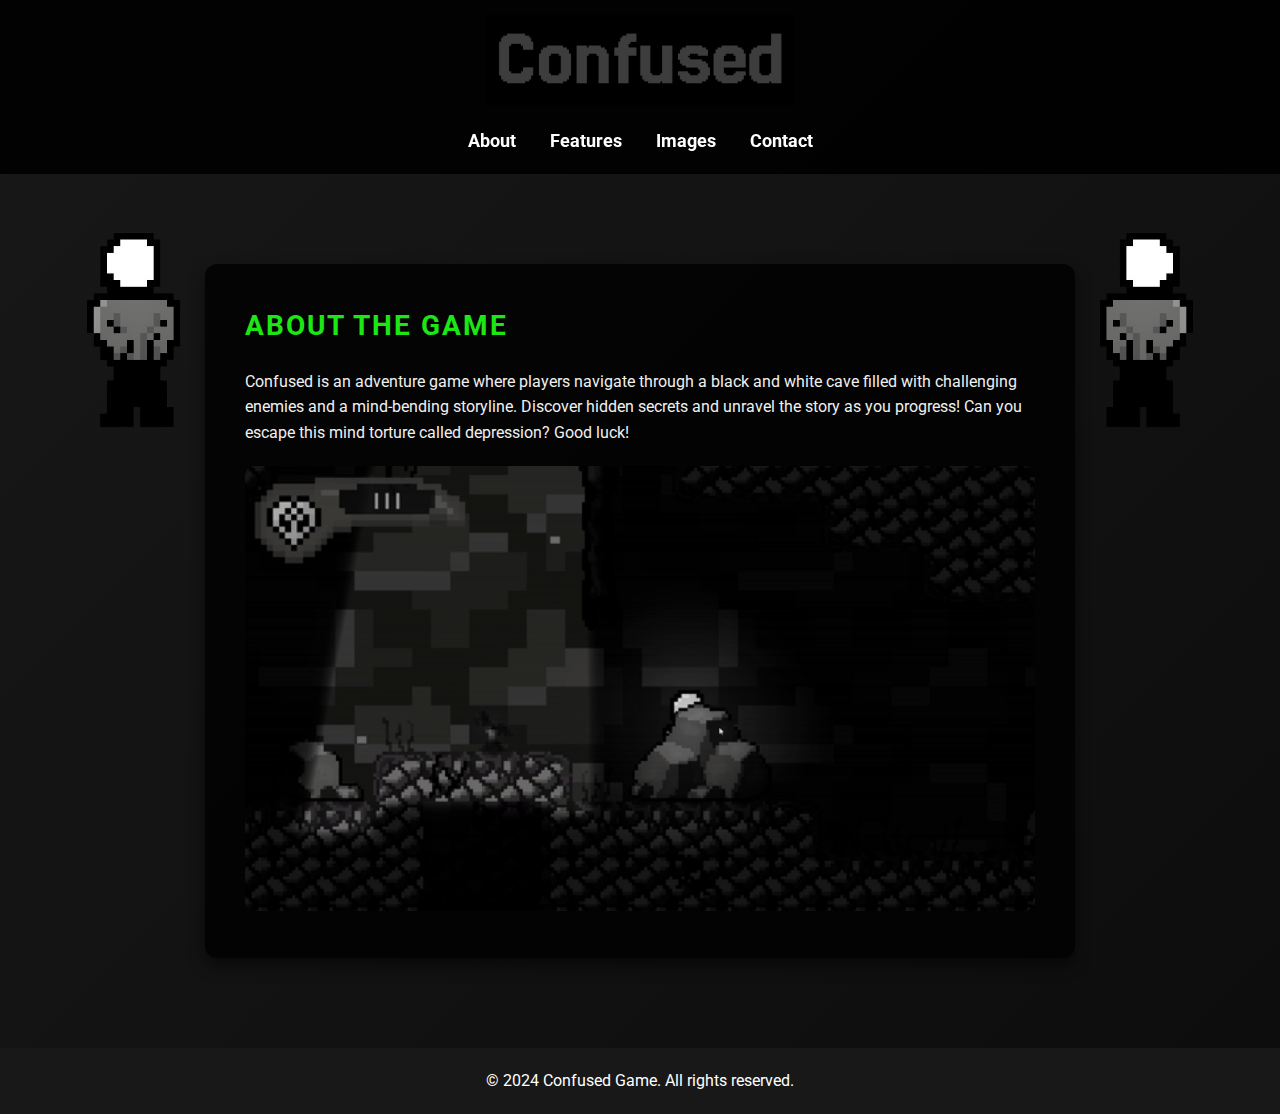
<file: index.html>
<!DOCTYPE html>
<html lang="en">
<head>
    <meta charset="UTF-8">
    <meta name="viewport" content="width=device-width, initial-scale=1.0">
    <title>Confused - Game</title>
    <link rel="icon" type="image/x-icon" href="Pictures/favicon.png">
    <link rel="stylesheet" href="styles.css">
    <link href="https://fonts.googleapis.com/css2?family=Roboto:wght@400;700&display=swap" rel="stylesheet">
</head>
<body>
    <header>
        <img src="Pictures/title.png" alt="Confused" class="title-logo">
        <nav>
            <ul>
                <li><a href="index.html">About</a></li>
                <li><a href="features.html">Features</a></li>
                <li><a href="images.html">Images</a></li>
                <li><a href="contact.html">Contact</a></li>
            </ul>
        </nav>
    </header>

    <div class="container">
        <!-- Coluna Esquerda -->
        <aside class="side-images">
            <img src="Pictures/side-image1.png" alt="Lateral Image 1">
        </aside>

        <!-- Conteúdo Central -->
        <main>
            <section id="about" class="fade-in">
                <h2>About the Game</h2>
                <p>Confused is an adventure game where players navigate through a black and white cave filled with challenging enemies and a mind-bending storyline. Discover hidden secrets and unravel the story as you progress! Can you escape this mind torture called depression? Good luck!</p>
                <img src="Pictures/about.gif" alt="Game Preview" class="section-gif">
            </section>
        </main>

        <!-- Coluna Direita -->
        <aside class="side-images">
            <img src="Pictures/side-image2.png" alt="Lateral Image 2">
        </aside>
    </div>

    <footer>
        <p>&copy; 2024 Confused Game. All rights reserved.</p>
    </footer>
</body>
</html>
</file>
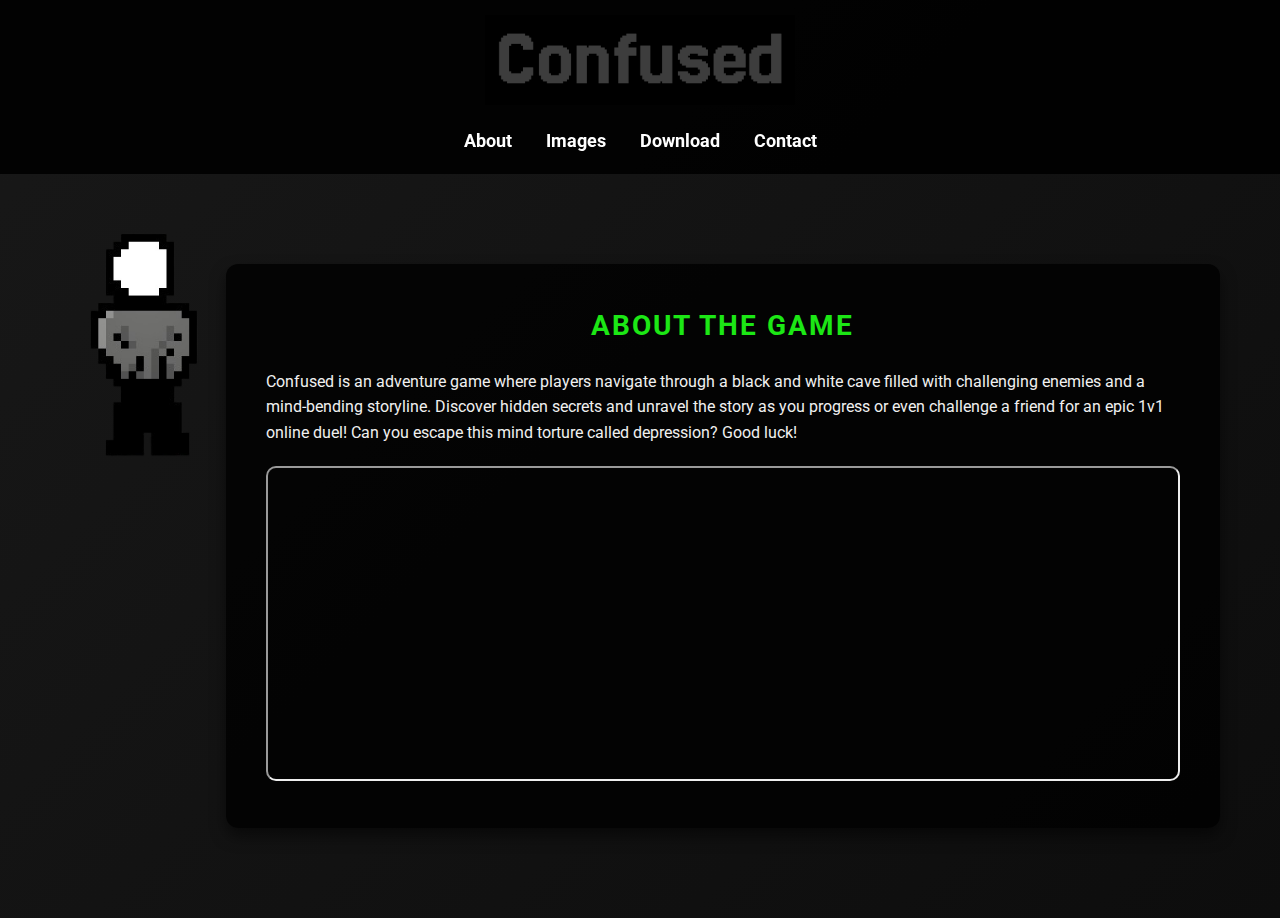
<file: about.html>
<!DOCTYPE html>
<html lang="en">
<head>
    <meta charset="UTF-8">
    <meta name="viewport" content="width=device-width, initial-scale=1.0">
    <title>Confused - Game</title>
    <link rel="icon" type="image/x-icon" href="Pictures/favicon.png">
    <link rel="stylesheet" href="styles.css">
    <link href="https://fonts.googleapis.com/css2?family=Roboto:wght@400;700&display=swap" rel="stylesheet">
</head>
<body>
    <header>
        <div class="header-content">
            <img src="Pictures/title.png" alt="Confused" class="title-logo">
            <nav>
                <ul>
                    <li><a href="about">About</a></li>
                    <li><a href="images">Images</a></li>
                    <li><a href="download">Download</a></li>
                    <li><a href="contact">Contact</a></li>
                </ul>
            </nav>
        </div>
    </header>

    <div class="container">
        <!-- Coluna Esquerda -->
        <aside class="side-images">
            <img src="Pictures/side-image1.png" alt="Lateral Image 1">
        </aside>

        <!-- Conteúdo Central -->
        <main>
            <section id="about" class="fade-in">
                <center><h2>About the Game</h2></center>
                <p>Confused is an adventure game where players navigate through a black and white cave filled with challenging enemies and a mind-bending storyline. Discover hidden secrets and unravel the story as you progress or even challenge a friend for an epic 1v1 online duel! Can you escape this mind torture called depression? Good luck!</p>
                <iframe width="420" height="315" src="https://www.youtube.com/watch?v=a29AnBlo4ro" class="section-gif">
            </section>
        </main>

        <!-- Coluna Direita -->
        <aside class="side-images">
            <img src="Pictures/side-image2.png" alt="Lateral Image 2">
        </aside>
    </div>

    <footer>
        <p>&copy; 2024 Confused Game. All rights reserved.</p>
    </footer>
</body>
</html>
</file>
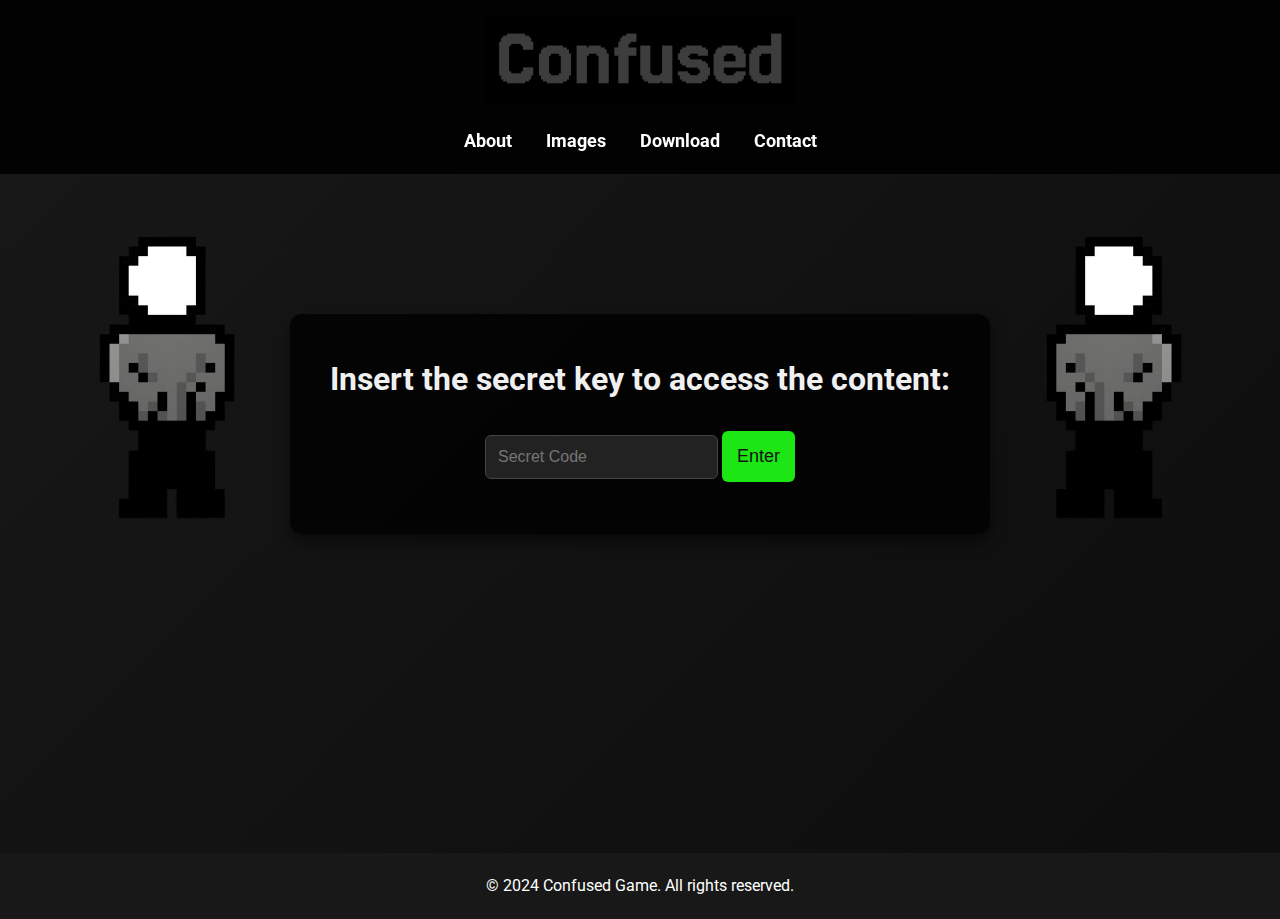
<file: download.html>
<!DOCTYPE html>
<html lang="en">
<head>
    <meta charset="UTF-8">
    <meta name="viewport" content="width=device-width, initial-scale=1.0">
    <title>Confused - Game</title>
    <link rel="icon" type="image/x-icon" href="Pictures/favicon.png">
    <link rel="stylesheet" href="styles.css">
    <link href="https://fonts.googleapis.com/css2?family=Roboto:wght@400;700&display=swap" rel="stylesheet">
    <script type="text/javascript" src="script.js"></script>
</head>
<body>
    <header>
        <div class="header-content">
            <img src="Pictures/title.png" alt="Confused" class="title-logo">
            <nav>
                <ul>
                    <li><a href="about">About</a></li>
                    <li><a href="images">Images</a></li>
                    <li><a href="download">Download</a></li>
                    <li><a href="contact">Contact</a></li>
                </ul>
            </nav>
        </div>
    </header>

    <div class="container">
        <!-- Coluna Esquerda -->
        <aside class="side-images">
            <img src="Pictures/side-image1.png" alt="Lateral Image 1">
        </aside>

        <!-- Conteúdo Central -->
        <div class="container">
            <main>
		<section class="fade-in">
	                <center>
	                    <h1>Insert the secret key to access the content:</h1>
			    <br>
	                    <form1>
	                        <input type="password" id="secretCode" placeholder="Secret Code">
	                        <button type="submit" onclick="checkCode()">Enter</button>
	                    </form1>
	                </center>
		</section>
            </main>
        </div>

        <!-- Coluna Direita -->
        <aside class="side-images">
            <img src="Pictures/side-image2.png" alt="Lateral Image 2">
        </aside>
    </div>
	<br>
	<br>
	<br>
	<br>
	<br>
	<br>
	<br>
    <footer>
        <p>&copy; 2024 Confused Game. All rights reserved.</p>
    </footer>
</body>
</html>
</file>
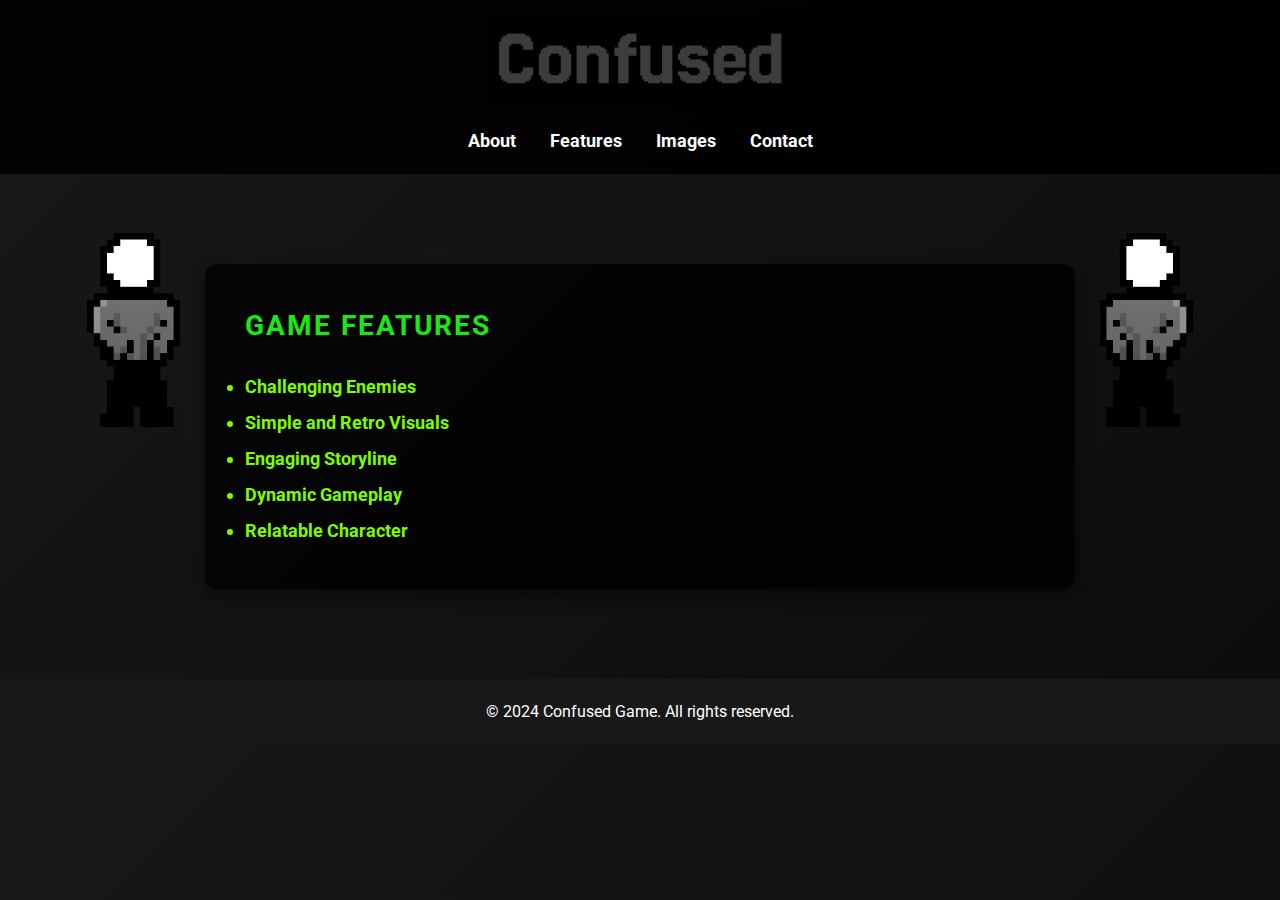
<file: features.html>
<!DOCTYPE html>
<html lang="en">
<head>
    <meta charset="UTF-8">
    <meta name="viewport" content="width=device-width, initial-scale=1.0">
    <title>Confused - Game</title>
    <link rel="icon" type="image/x-icon" href="Pictures/favicon.png">
    <link rel="stylesheet" href="styles.css">
    <link href="https://fonts.googleapis.com/css2?family=Roboto:wght@400;700&display=swap" rel="stylesheet">
</head>
<body>
    <header>
        <img src="Pictures/title.png" alt="Confused" class="title-logo">
        <nav>
            <ul>
                <li><a href="index.html">About</a></li>
                <li><a href="features.html">Features</a></li>
                <li><a href="images.html">Images</a></li>
                <li><a href="contact.html">Contact</a></li>
            </ul>
        </nav>
    </header>

    <div class="container">
        <!-- Coluna Esquerda -->
        <aside class="side-images">
            <img src="Pictures/side-image1.png" alt="Lateral Image 1">
        </aside>

        <!-- Conteúdo Central -->
        <main>
            <section id="features" class="fade-in">
                <h2>Game Features</h2>
                <ul>
                    <li><strong>Challenging Enemies</strong></li>
                    <li><strong>Simple and Retro Visuals</strong></li>
                    <li><strong>Engaging Storyline</strong></li>
                    <li><strong>Dynamic Gameplay</strong></li>
                    <li><strong>Relatable Character</strong></li>
                </ul>
            </section>
        </main>

        <!-- Coluna Direita -->
        <aside class="side-images">
            <img src="Pictures/side-image2.png" alt="Lateral Image 2">
        </aside>
    </div>

    <footer>
        <p>&copy; 2024 Confused Game. All rights reserved.</p>
    </footer>
</body>
</html>
</file>
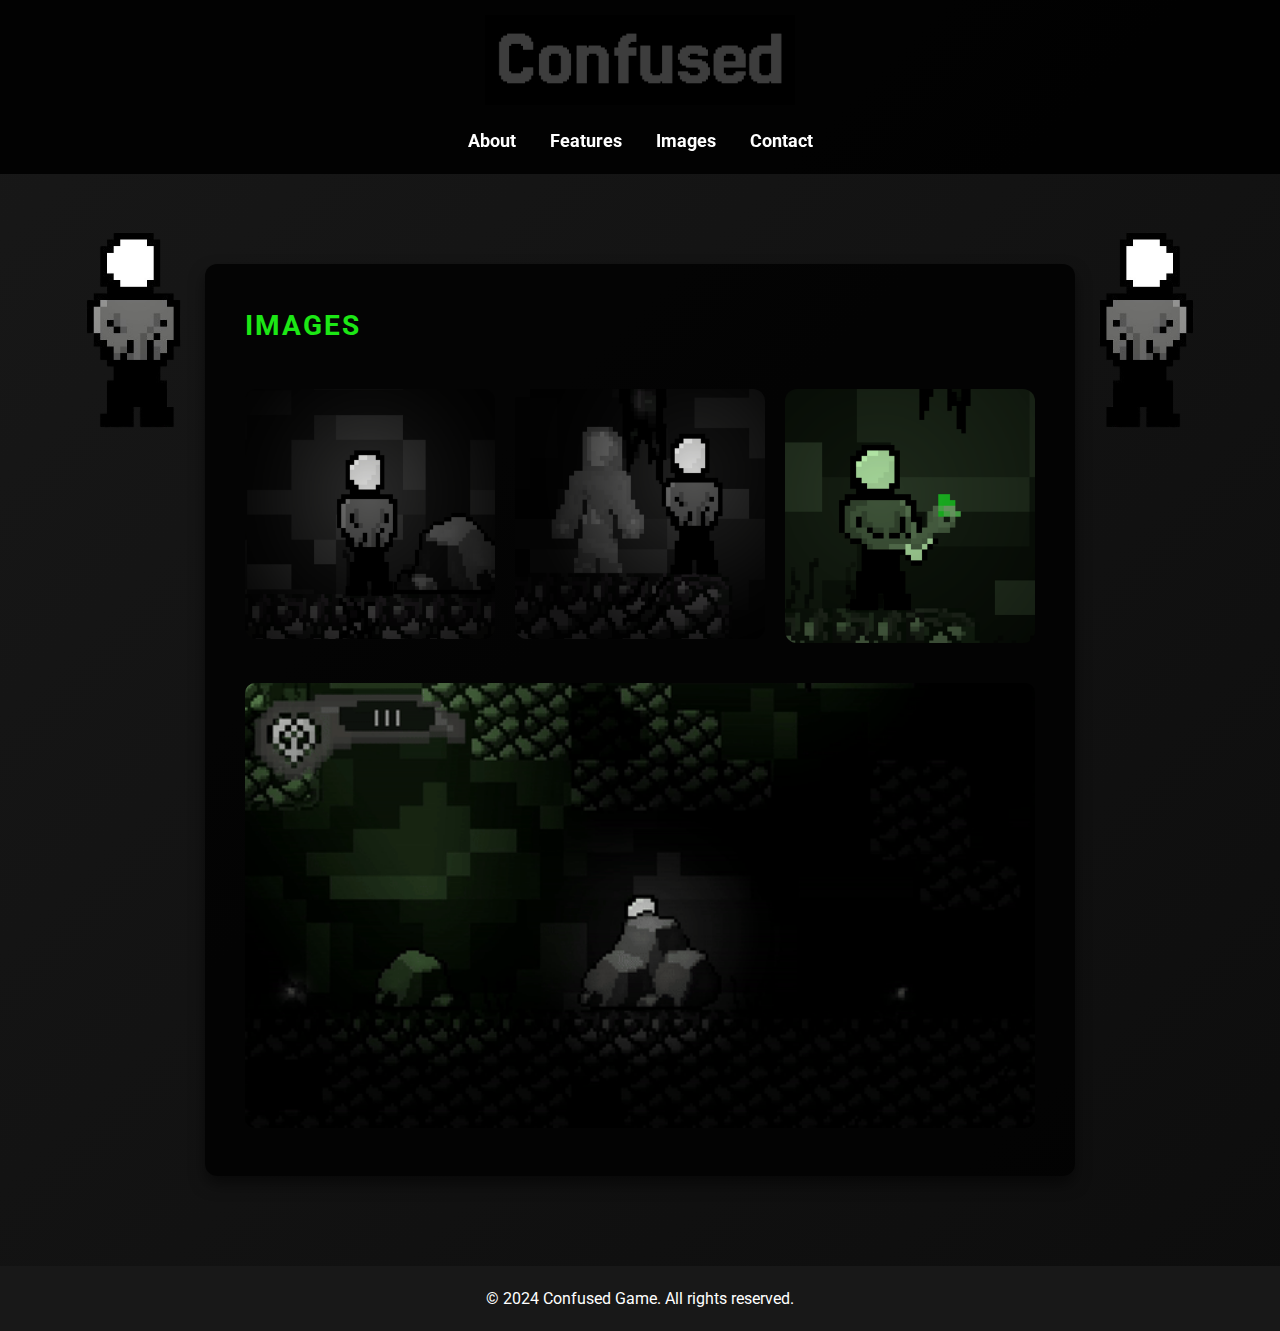
<file: images.html>
<!DOCTYPE html>
<html lang="en">
<head>
    <meta charset="UTF-8">
    <meta name="viewport" content="width=device-width, initial-scale=1.0">
    <title>Confused - Game</title>
    <link rel="icon" type="image/x-icon" href="Pictures/favicon.png">
    <link rel="stylesheet" href="styles.css">
    <link href="https://fonts.googleapis.com/css2?family=Roboto:wght@400;700&display=swap" rel="stylesheet">
</head>
<body>
    <header>
        <img src="Pictures/title.png" alt="Confused" class="title-logo">
        <nav>
            <ul>
                <li><a href="index.html">About</a></li>
                <li><a href="features.html">Features</a></li>
                <li><a href="images.html">Images</a></li>
                <li><a href="contact.html">Contact</a></li>
            </ul>
        </nav>
    </header>

    <div class="container">
        <!-- Coluna Esquerda -->
        <aside class="side-images">
            <img src="Pictures/side-image1.png" alt="Lateral Image 1">
        </aside>

        <!-- Conteúdo Central -->
        <main>
            <section id="images" class="fade-in">
                <h2>Images</h2>
                <div class="image-gallery">
                    <img src="Pictures/image1.png" alt="Screenshot 1">
                    <img src="Pictures/image2.png" alt="Screenshot 2">
                    <img src="Pictures/image3.png" alt="Screenshot 3">
                </div>
                <img src="Pictures/image4.gif" alt="Gameplay Gif" class="section-gif">
            </section>
        </main>

        <!-- Coluna Direita -->
        <aside class="side-images">
            <img src="Pictures/side-image2.png" alt="Lateral Image 2">
        </aside>
    </div>

    <footer>
        <p>&copy; 2024 Confused Game. All rights reserved.</p>
    </footer>
</body>
</html>
</file>
<file: styles.css>
* {
    box-sizing: border-box;
    margin: 0;
    padding: 0;
}

body {
    font-family: 'Roboto', sans-serif;
    line-height: 1.6;
    background: linear-gradient(135deg, #181818, #0d0d0d); /* Fundo com gradiente escuro */
    color: #f0f0f0;
    overflow-x: hidden;
    scroll-behavior: smooth;
}

header {
    background: rgba(0, 0, 0, 0.9); /* Header com opacidade */
    color: #fff;
    padding: 15px 0;
    text-align: center;
    position: sticky;
    top: 0;
    z-index: 1000;
}

.title-logo {
    width: 310px;
    animation: pulse 3s infinite; /* Animação de pulsação */
}

@keyframes pulse {
    0% { transform: scale(1); }
    50% { transform: scale(1.05); }
    100% { transform: scale(1); }
}

nav ul {
    list-style: none;
    padding-top: 10px;
}

nav ul li {
    display: inline;
    margin: 0 15px;
}

nav a {
    color: #ffffff;
    text-decoration: none;
    font-weight: bold;
    transition: color 0.3s ease-in-out;
}

nav a:hover {
    color: #1ce715;
    text-shadow: 0px 0px 8px #1ce715;
}

/* Estilização das colunas laterais e layout geral */
.container {
    display: flex;
    justify-content: space-between;
    max-width: 1200px;
    margin: 50px auto;
    padding: 0 20px;
}

.side-images {
    display: flex;
    flex-direction: column;
    gap: 20px;
    align-items: center;
    flex: 1; /* As colunas laterais ocupam 1 parte cada */
}

.side-images img {
    width: 90%; /* As imagens laterais ocupam 90% da coluna */
    max-width: 250px;
    border-radius: 12px;
    transition: transform 0.3s ease-in-out;
}

.side-images img:hover {
    transform: scale(1.05);
}

main {
    flex: 6; /* O conteúdo central ocupa 2 partes */
}

section {
    padding: 40px;
    margin: 40px auto;
    background: rgba(0, 0, 0, 0.8); /* Fundo das seções mais translúcido */
    border-radius: 12px;
    box-shadow: 0 8px 15px rgba(0, 0, 0, 0.5);
    transition: transform 0.3s ease-in-out;
}

section:hover {
    transform: scale(1.02);
}

h2 {
    margin-bottom: 20px;
    color: #1ce715; /* Título em verde brilhante */
    text-transform: uppercase;
    font-size: 28px;
    letter-spacing: 2px;
}

ul li {
    font-size: 18px;
    line-height: 2;
    color: #7cfc00;
}

.section-gif {
    width: 100%;
    margin-top: 20px;
    border-radius: 10px;
}

.image-gallery {
    display: grid;
    grid-template-columns: repeat(auto-fill, minmax(250px, 1fr));
    gap: 20px;
    padding: 20px 0;
}

.image-gallery img {
    width: 100%;
    border-radius: 12px;
    transition: transform 0.3s ease-in-out;
}

.image-gallery img:hover {
    transform: scale(1.05);
}

form {
    display: flex;
    flex-direction: column;
}

label {
    margin: 10px 0 5px;
    color: #e0e0e0;
}

input, textarea {
    padding: 12px;
    border: 1px solid #444;
    border-radius: 6px;
    background: #222;
    color: #e0e0e0;
    font-size: 16px;
    margin-bottom: 15px;
    transition: border 0.3s ease;
}

input:focus, textarea:focus {
    border: 1px solid #1ce715;
}

button {
    padding: 15px;
    border: none;
    border-radius: 6px;
    background: #1ce715;
    color: #121212;
    font-size: 18px;
    cursor: pointer;
    transition: background 0.3s;
}

button:hover {
    background: #12b813;
}

footer {
    text-align: center;
    padding: 20px;
    background: #181818;
    color: #fff;
    position: relative;
    bottom: 0;
    width: 100%;
}

@media (max-width: 768px) {
    .container {
        flex-direction: column;
    }

    .side-images {
        flex-direction: row;
        justify-content: space-between;
    }

    .side-images img {
        max-width: 120px;
    }

    main {
        order: -1;
    }

    section {
        padding: 20px;
    }

    h2 {
        font-size: 24px;
    }
}
</file>
